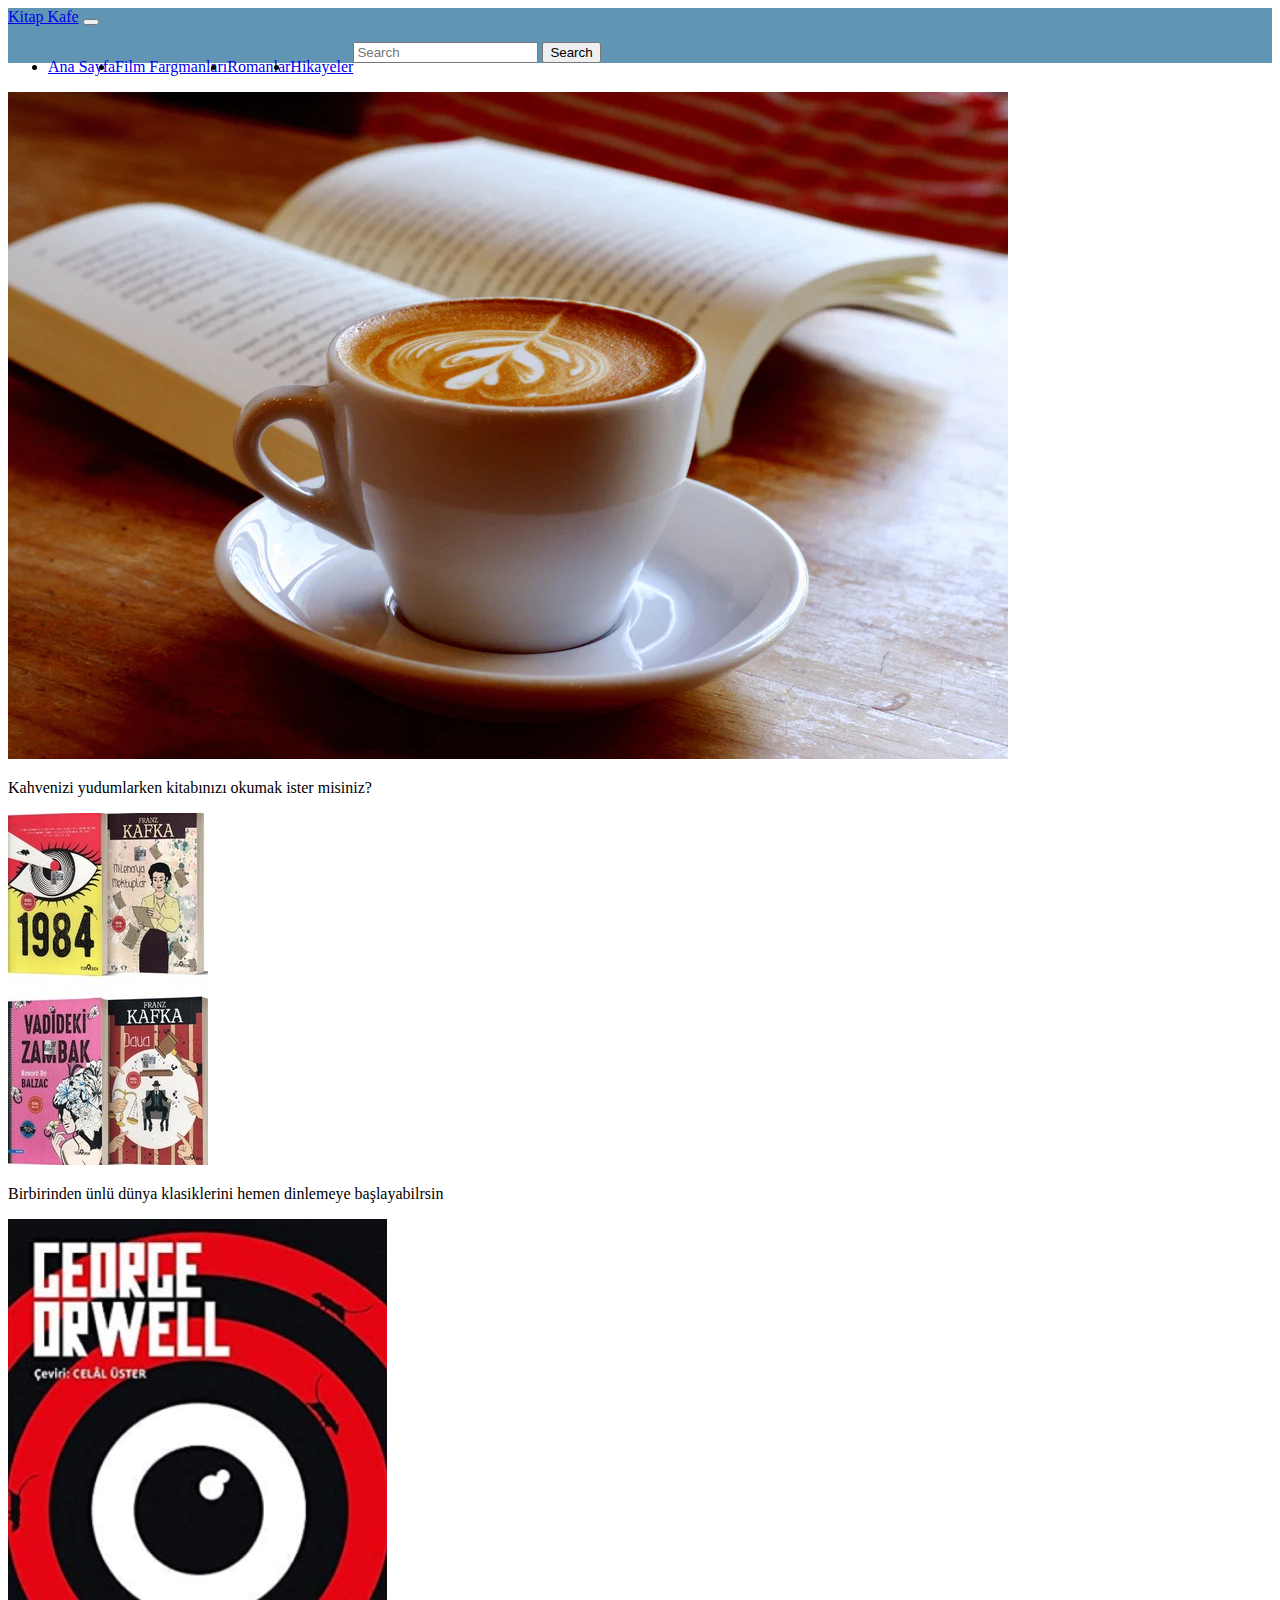
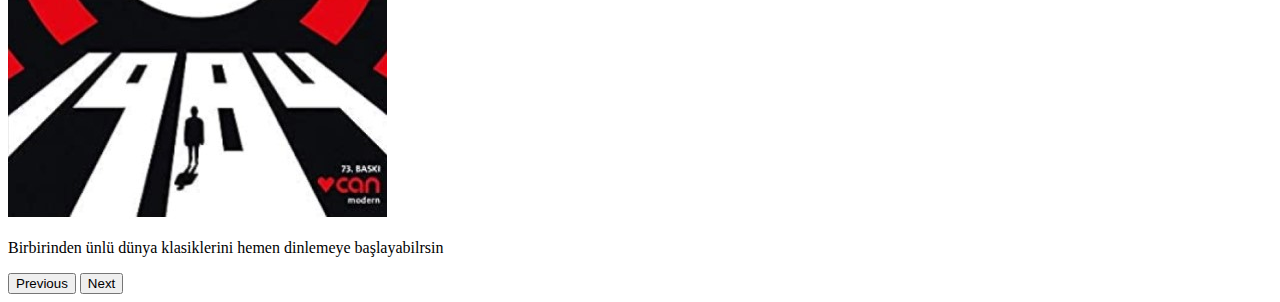
<file: index.html>
<!doctype html>
<html lang="en">
  <head>
    <meta charset="utf-8">
    <meta name="viewport" content="width=device-width, initial-scale=1">
    <title>Kitap Kafe</title>
    <link rel="stylesheet" href="main.css">
    <link href="https://cdn.jsdelivr.net/npm/bootstrap@5.3.0-alpha1/dist/css/bootstrap.min.css" rel="stylesheet" integrity="sha384-GLhlTQ8iRABdZLl6O3oVMWSktQOp6b7In1Zl3/Jr59b6EGGoI1aFkw7cmDA6j6gD" crossorigin="anonymous">
  </head>
  <body>
    <div class="container">
      <div class="row">
          <!--*********************************NavBar start Here*****************-->
        <nav class="navbar navbar-expand-lg" style="background-color: #6096B4;">
            <div class="container-fluid">
              <a class="navbar-brand" href="#">Kitap Kafe</a>
              <button class="navbar-toggler" type="button" data-bs-toggle="collapse" data-bs-target="#navbarTogglerDemo02" aria-controls="navbarTogglerDemo02" aria-expanded="false" aria-label="Toggle navigation">
                <span class="navbar-toggler-icon"></span>
              </button>
              <div class="collapse navbar-collapse" id="navbarTogglerDemo02">
                <ul class="menu navbar-nav me-auto mb-2 mb-lg-0">
                  <li class="nav-item">
                    <a class="nav-link active" aria-current="page" href="#">Ana Sayfa</a>
                  </li>
                  <!--*****************************Filmler Menüsü**********************-->
                  <li class="nav-item">
                    <a class="nav-link" href="film.html">Film Fargmanları</a>
                    <ul class="w-100" width="250px">
                      <li type="none">
                        <a href="./aksiyon.html">Aksiyon</a>
                      </li>
                      <li type="none">
                        <a href="./komedi.html">Komedi</a>
                      </li>
                      <li type="none">
                        <a href="./bilimkurgu.html">Bilim Kurgu</a>
                      </li>
                      <li type="none">
                        <a href="./fantastik.html">Fantastik</a>
                      </li>
                      <li type="none">
                        <a href="./dram.html">Dram</a>
                      </li>
                    </ul>
                  </li>
                  <!--**************************Kitaplar Menüsü***************************-->
                  <li class="nav-item">
                    <a class="nav-link" href="roman.html">Romanlar</a>
                  </li>
                  <li class="nav-item">
                    <a class="nav-link" href="hikaye.html">Hikayeler</a>
                  </li>
                </ul>
                <form class="d-flex" role="search">
                  <input class="form-control me-2" type="search" placeholder="Search" aria-label="Search">
                  <button class="btn btn-outline-success" type="submit">Search</button>
                </form>
              </div>
            </div>
        </nav>
        <!--**********Carousel Start Here***************-->
          <div id="carouselExampleInterval" class="carousel slide mt-1" data-bs-ride="carousel">
            <div class="carousel-inner">
              <div class="carousel-item active" data-bs-interval="2000">
                <img class= "caroseul-img" src="./images/kitap.webp" class="d-block w-100" alt="img-1">
                <p>Kahvenizi yudumlarken kitabınızı okumak ister misiniz?</p>
              </div>
              <div class="carousel-item" data-bs-interval="2000">
                <img class= "caroseul-img" src="./images/img-2.jpg" class="d-block w-100" alt="img-2">
                <p>Birbirinden ünlü dünya klasiklerini hemen dinlemeye başlayabilrsin</p>
              </div>
              <div class="carousel-item">
                <img class= "caroseul-img" src="./images/1984.jpg" class="d-block w-100" alt="img-3">
                <p>Birbirinden ünlü dünya klasiklerini hemen dinlemeye başlayabilrsin</p>
              </div>
            </div>
            <button class="carousel-control-prev" type="button" data-bs-target="#carouselExampleInterval" data-bs-slide="prev">
              <span class="carousel-control-prev-icon" aria-hidden="true"></span>
              <span class="visually-hidden">Previous</span>
            </button>
            <button class="carousel-control-next" type="button" data-bs-target="#carouselExampleInterval" data-bs-slide="next">
              <span class="carousel-control-next-icon" aria-hidden="true"></span>
              <span class="visually-hidden">Next</span>
            </button>
          </div>
          <!--*************************Carousel Finish-->   
    </div>
    </div>
    
    <script src="https://cdn.jsdelivr.net/npm/bootstrap@5.3.0-alpha1/dist/js/bootstrap.bundle.min.js" integrity="sha384-w76AqPfDkMBDXo30jS1Sgez6pr3x5MlQ1ZAGC+nuZB+EYdgRZgiwxhTBTkF7CXvN" crossorigin="anonymous"></script>
  </body>
</html>
</file>
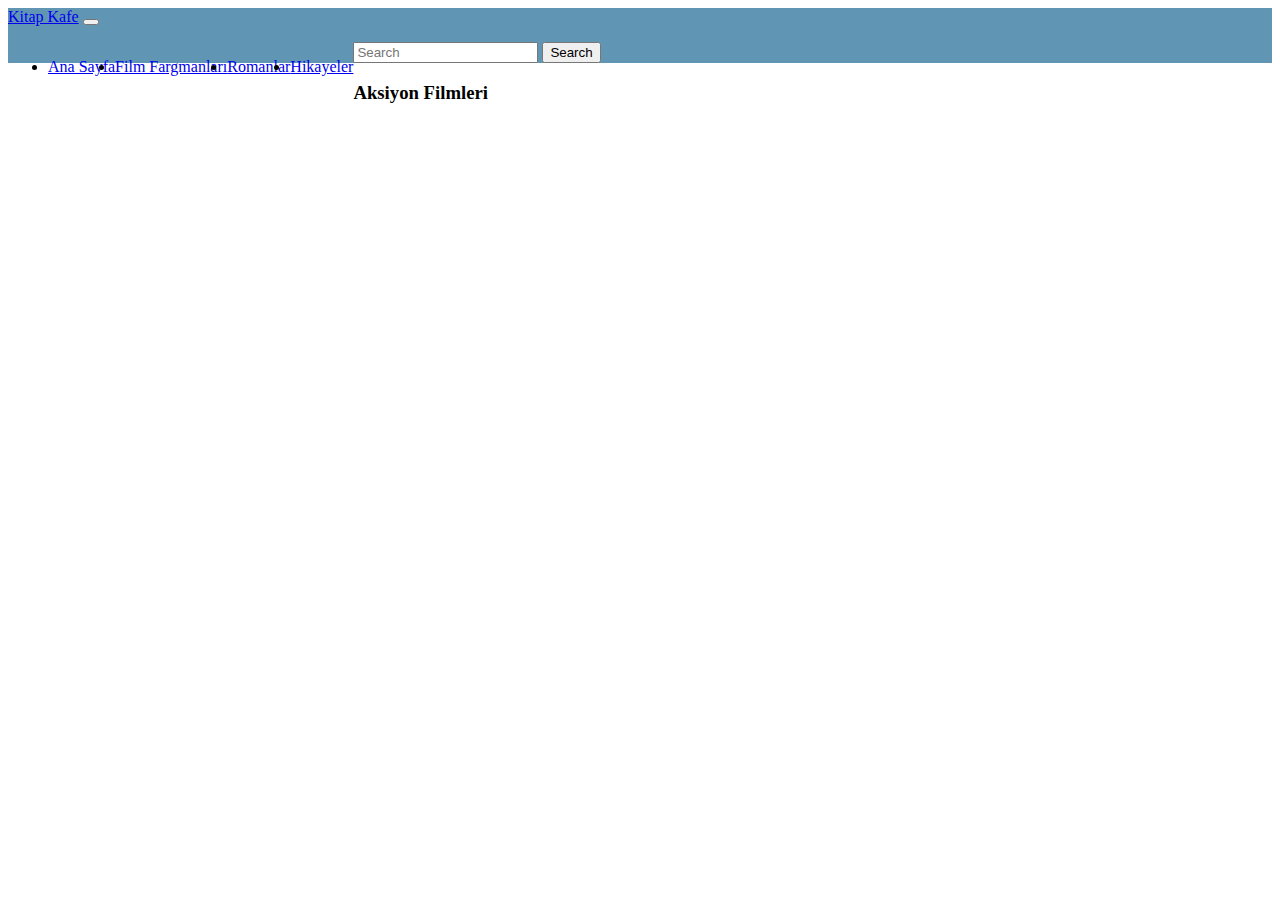
<file: aksiyon.html>
<!doctype html>
<html lang="en">
  <head>
    <meta charset="utf-8">
    <meta name="viewport" content="width=device-width, initial-scale=1">
    <title>Aksiyon</title>
    <link rel="stylesheet" href="main.css">
    <link href="https://cdn.jsdelivr.net/npm/bootstrap@5.3.0-alpha1/dist/css/bootstrap.min.css" rel="stylesheet" integrity="sha384-GLhlTQ8iRABdZLl6O3oVMWSktQOp6b7In1Zl3/Jr59b6EGGoI1aFkw7cmDA6j6gD" crossorigin="anonymous">
  </head>
  <body>
    <!--*************************NavBar start Here*****************-->
    <nav class="navbar navbar-expand-lg" style="background-color: #6096B4;">
      <div class="container-fluid">
        <a class="navbar-brand" href="index.html">Kitap Kafe</a>
        <button class="navbar-toggler" type="button" data-bs-toggle="collapse" data-bs-target="#navbarTogglerDemo02" aria-controls="navbarTogglerDemo02" aria-expanded="false" aria-label="Toggle navigation">
          <span class="navbar-toggler-icon"></span>
        </button>
        <div class="collapse navbar-collapse" id="navbarTogglerDemo02">
          <ul class="menu navbar-nav me-auto mb-2 mb-lg-0">
            <li class="nav-item">
              <a class="nav-link active" aria-current="page" href="index.html">Ana Sayfa</a>
            </li>
            <!--*****************************Filmler Menüsü**********************-->
            <li class="nav-item">
              <a class="nav-link" href="film.html">Film Fargmanları</a>
              <ul class="w-100" width="250px">
                <li type="none">
                  <a href="./aksiyon.html">Aksiyon</a>
                </li>
                <li type="none">
                  <a href="./komedi.html">Komedi</a>
                </li>
                <li type="none">
                  <a href="./bilimkurgu.html">Bilim Kurgu</a>
                </li>
                <li type="none">
                  <a href="./fantastik.html">Fantastik</a>
                </li>
                <li type="none">
                  <a href="./dram.html">Dram</a>
                </li>
              </ul>
            </li>
            <!--**************************Kitaplar Menüsü***************************-->
            <li class="nav-item">
              <a class="nav-link" href="roman.html">Romanlar</a>
            </li>
            <li class="nav-item">
              <a class="nav-link" href="hikaye.html">Hikayeler</a>
            </li>
          </ul>
          <form class="d-flex" role="search">
            <input class="form-control me-2" type="search" placeholder="Search" aria-label="Search">
            <button class="btn btn-outline-success" type="submit">Search</button>
          </form>
        </div>
      </div>
  </nav>
    <header>
        <h3>Aksiyon Filmleri</h3>
    </header>
    <h1></h1>
    <script src="https://cdn.jsdelivr.net/npm/bootstrap@5.3.0-alpha1/dist/js/bootstrap.bundle.min.js" integrity="sha384-w76AqPfDkMBDXo30jS1Sgez6pr3x5MlQ1ZAGC+nuZB+EYdgRZgiwxhTBTkF7CXvN" crossorigin="anonymous"></script>
  </body>
</html>
</file>
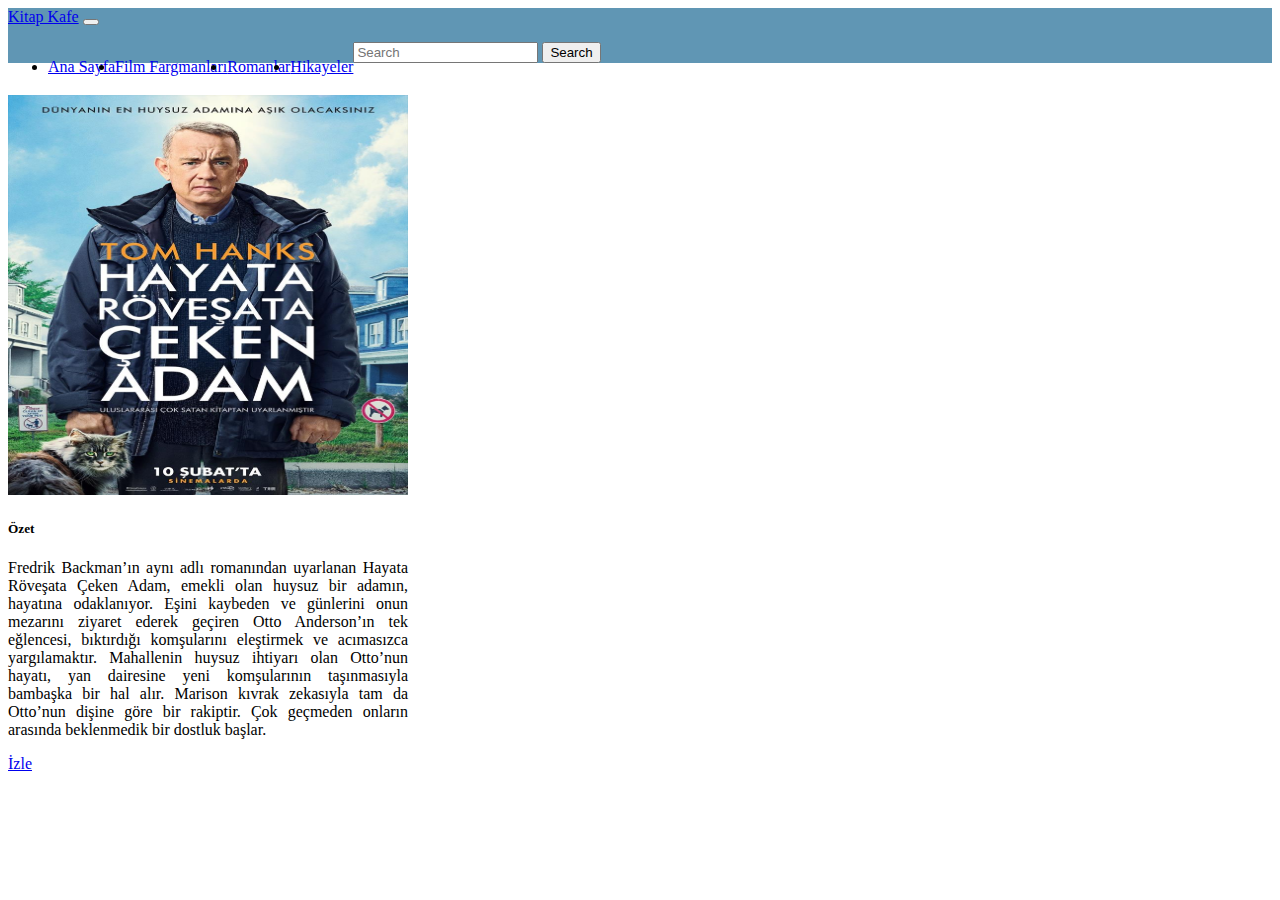
<file: dram.html>
<!doctype html>
<html lang="en">
  <head>
    <meta charset="utf-8">
    <meta name="viewport" content="width=device-width, initial-scale=1">
    <link rel="stylesheet" href="main.css">
    <title>Dram</title>
    <link href="https://cdn.jsdelivr.net/npm/bootstrap@5.3.0-alpha1/dist/css/bootstrap.min.css" rel="stylesheet" integrity="sha384-GLhlTQ8iRABdZLl6O3oVMWSktQOp6b7In1Zl3/Jr59b6EGGoI1aFkw7cmDA6j6gD" crossorigin="anonymous">
  </head>
  <body>
    <!--*************************NavBar start Here*****************-->
    <nav class="navbar navbar-expand-lg" style="background-color: #6096B4;">
      <div class="container-fluid">
        <a class="navbar-brand" href="index.html">Kitap Kafe</a>
        <button class="navbar-toggler" type="button" data-bs-toggle="collapse" data-bs-target="#navbarTogglerDemo02" aria-controls="navbarTogglerDemo02" aria-expanded="false" aria-label="Toggle navigation">
          <span class="navbar-toggler-icon"></span>
        </button>
        <div class="collapse navbar-collapse" id="navbarTogglerDemo02">
          <ul class="menu navbar-nav me-auto mb-2 mb-lg-0">
            <li class="nav-item">
              <a class="nav-link active" aria-current="page" href="index.html">Ana Sayfa</a>
            </li>
            <!--*****************************Filmler Menüsü**********************-->
            <li class="nav-item">
              <a class="nav-link" href="film.html">Film Fargmanları</a>
              <ul class="w-100" width="250px">
                <li type="none">
                  <a href="./aksiyon.html">Aksiyon</a>
                </li>
                <li type="none">
                  <a href="./komedi.html">Komedi</a>
                </li>
                <li type="none">
                  <a href="./bilimkurgu.html">Bilim Kurgu</a>
                </li>
                <li type="none">
                  <a href="./fantastik.html">Fantastik</a>
                </li>
                <li type="none">
                  <a href="./dram.html">Dram</a>
                </li>
              </ul>
            </li>
            <!--**************************Kitaplar Menüsü***************************-->
            <li class="nav-item">
              <a class="nav-link" href="roman.html">Romanlar</a>
            </li>
            <li class="nav-item">
              <a class="nav-link" href="hikaye.html">Hikayeler</a>
            </li>
          </ul>
          <form class="d-flex" role="search">
            <input class="form-control me-2" type="search" placeholder="Search" aria-label="Search">
            <button class="btn btn-outline-success" type="submit">Search</button>
          </form>
        </div>
      </div>
  </nav>
    <div class="container">
      <div class="row">
        <!--****************************Birinci Film****************************-->
        <div class="card col-sm-4" style="width: 25rem;">
          <img class="item-img img-thumbnail" src="./images/filmler/hay_rov_cek_adam.jpg" class="card-img-top" alt="hayata-rovasata-ceken-adam-img">
          <div class="card-body">
            <div class="explanation">
              <h5 class="card-title text-center">Özet</h5>
              <p class="card-text text-center">Fredrik Backman’ın aynı adlı romanından uyarlanan Hayata Röveşata Çeken Adam, emekli olan huysuz bir adamın, hayatına odaklanıyor. Eşini kaybeden ve günlerini onun mezarını ziyaret ederek geçiren Otto Anderson’ın tek eğlencesi, bıktırdığı komşularını eleştirmek ve acımasızca yargılamaktır. Mahallenin huysuz ihtiyarı olan Otto’nun hayatı, yan dairesine yeni komşularının taşınmasıyla bambaşka bir hal alır. Marison kıvrak zekasıyla tam da Otto’nun dişine göre bir rakiptir. Çok geçmeden onların arasında beklenmedik bir dostluk başlar.</p>
            </div>
            <a href="hayata_rov_cek_adam.html" class="btn btn-primary my-3">İzle</a>
          </div>
        </div>
      </div>
    </div>

    <script src="https://cdn.jsdelivr.net/npm/bootstrap@5.3.0-alpha1/dist/js/bootstrap.bundle.min.js" integrity="sha384-w76AqPfDkMBDXo30jS1Sgez6pr3x5MlQ1ZAGC+nuZB+EYdgRZgiwxhTBTkF7CXvN" crossorigin="anonymous"></script>
  </body>
</html>
</file>
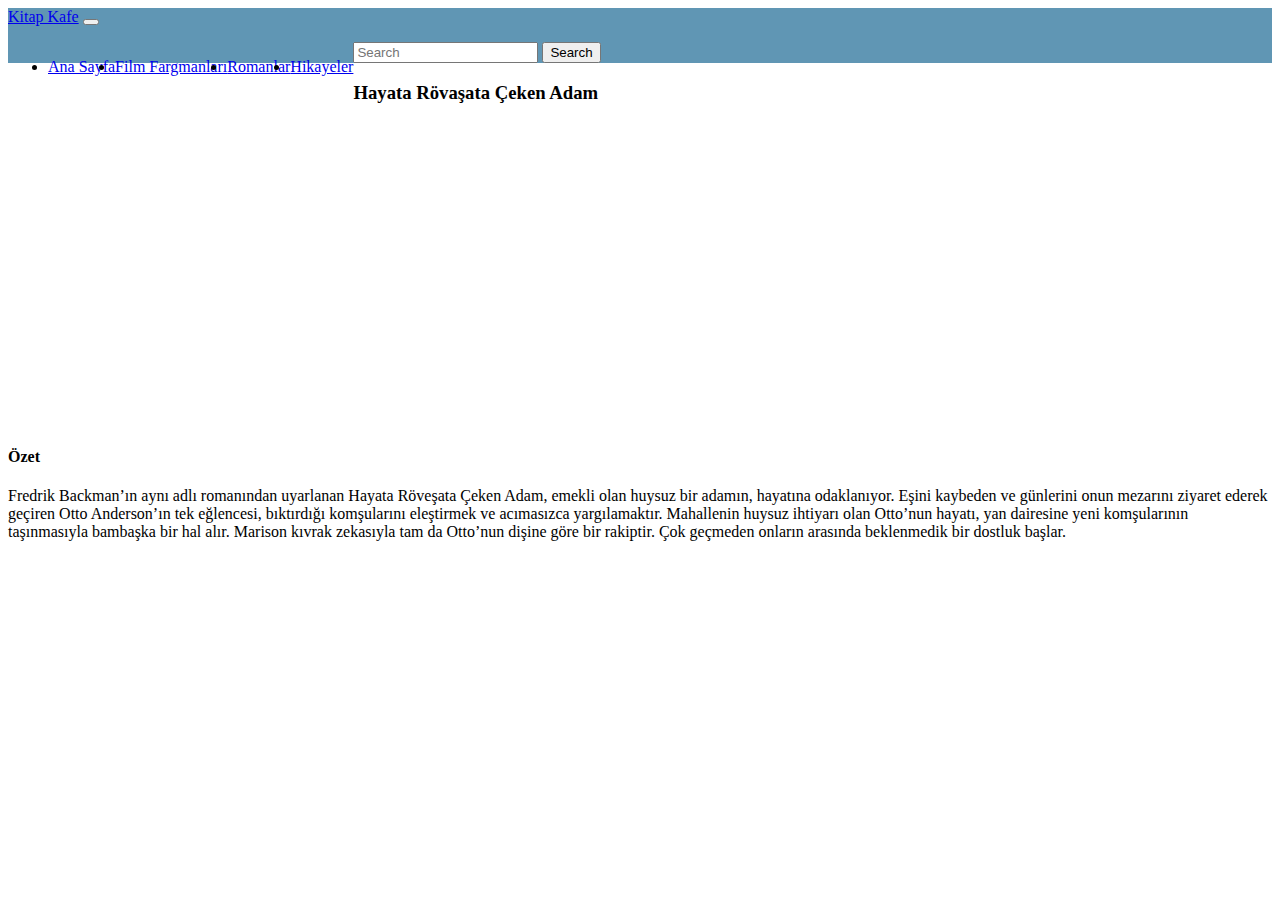
<file: hayata_rov_cek_adam.html>
<!doctype html>
<html lang="en">
  <head>
    <meta charset="utf-8">
    <meta name="viewport" content="width=device-width, initial-scale=1">
    <title>Hayata Rövaşata Çeken Adam</title>
    <link rel="stylesheet" href="main.css">
    <link href="https://cdn.jsdelivr.net/npm/bootstrap@5.3.0-alpha1/dist/css/bootstrap.min.css" rel="stylesheet" integrity="sha384-GLhlTQ8iRABdZLl6O3oVMWSktQOp6b7In1Zl3/Jr59b6EGGoI1aFkw7cmDA6j6gD" crossorigin="anonymous">
  </head>
  <body>
    <!--*************************NavBar start Here*****************-->
    <nav class="navbar navbar-expand-lg" style="background-color: #6096B4;">
      <div class="container-fluid">
        <a class="navbar-brand" href="index.html">Kitap Kafe</a>
        <button class="navbar-toggler" type="button" data-bs-toggle="collapse" data-bs-target="#navbarTogglerDemo02" aria-controls="navbarTogglerDemo02" aria-expanded="false" aria-label="Toggle navigation">
          <span class="navbar-toggler-icon"></span>
        </button>
        <div class="collapse navbar-collapse" id="navbarTogglerDemo02">
          <ul class="menu navbar-nav me-auto mb-2 mb-lg-0">
            <li class="nav-item">
              <a class="nav-link active" aria-current="page" href="index.html">Ana Sayfa</a>
            </li>
            <!--*****************************Filmler Menüsü**********************-->
            <li class="nav-item">
              <a class="nav-link" href="film.html">Film Fargmanları</a>
              <ul class="w-100" width="250px">
                <li type="none">
                  <a href="./aksiyon.html">Aksiyon</a>
                </li>
                <li type="none">
                  <a href="./komedi.html">Komedi</a>
                </li>
                <li type="none">
                  <a href="./bilimkurgu.html">Bilim Kurgu</a>
                </li>
                <li type="none">
                  <a href="./fantastik.html">Fantastik</a>
                </li>
                <li type="none">
                  <a href="./dram.html">Dram</a>
                </li>
              </ul>
            </li>
            <!--**************************Kitaplar Menüsü***************************-->
            <li class="nav-item">
              <a class="nav-link" href="roman.html">Romanlar</a>
            </li>
            <li class="nav-item">
              <a class="nav-link" href="hikaye.html">Hikayeler</a>
            </li>
          </ul>
          <form class="d-flex" role="search">
            <input class="form-control me-2" type="search" placeholder="Search" aria-label="Search">
            <button class="btn btn-outline-success" type="submit">Search</button>
          </form>
        </div>
      </div>
  </nav>
  <!--******************************Content Start Here****************************-->
    <div class="container">
        <div class="row">
                <h3 class="my-3 text-center">Hayata Rövaşata Çeken Adam</h3>
                <iframe  width= "380px" height= "300px" src="https://www.youtube.com/embed/CQBffFDuXyg" title="YouTube video player" frameborder="0" allow="accelerometer; autoplay; clipboard-write; encrypted-media; gyroscope; picture-in-picture; web-share" allowfullscreen></iframe>
            
        </div>
        <div class="row">
                <div class="w-100">
                <h4 class="text-center mt-3">Özet</h4>
                <p class="text-center">Fredrik Backman’ın aynı adlı romanından uyarlanan Hayata Röveşata Çeken Adam, emekli olan huysuz bir adamın, hayatına odaklanıyor. Eşini kaybeden ve günlerini onun mezarını ziyaret ederek geçiren Otto Anderson’ın tek eğlencesi, bıktırdığı komşularını eleştirmek ve acımasızca yargılamaktır. Mahallenin huysuz ihtiyarı olan Otto’nun hayatı, yan dairesine yeni komşularının taşınmasıyla bambaşka bir hal alır. Marison kıvrak zekasıyla tam da Otto’nun dişine göre bir rakiptir. Çok geçmeden onların arasında beklenmedik bir dostluk başlar.</p>
                </div>
        </div>        
    </div>    
    <script src="https://cdn.jsdelivr.net/npm/bootstrap@5.3.0-alpha1/dist/js/bootstrap.bundle.min.js" integrity="sha384-w76AqPfDkMBDXo30jS1Sgez6pr3x5MlQ1ZAGC+nuZB+EYdgRZgiwxhTBTkF7CXvN" crossorigin="anonymous"></script>
  </body>
</html>
</file>
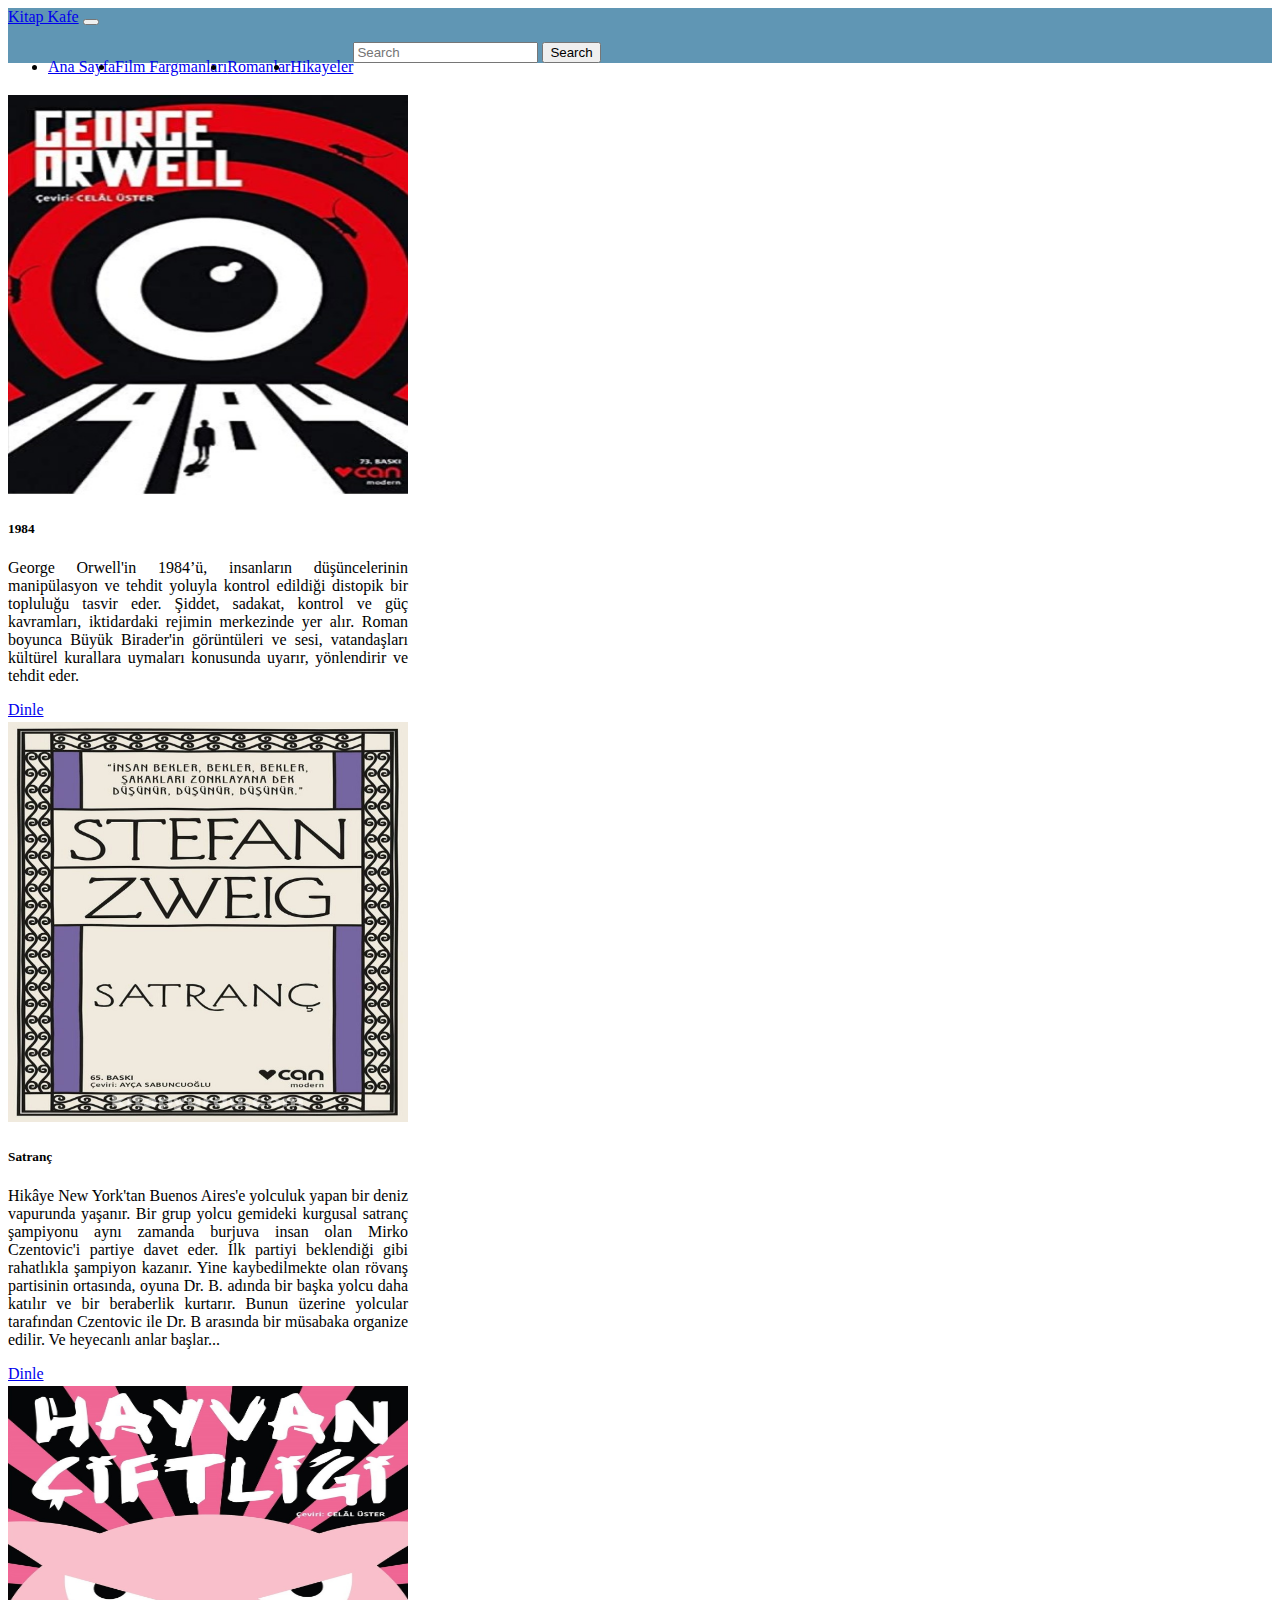
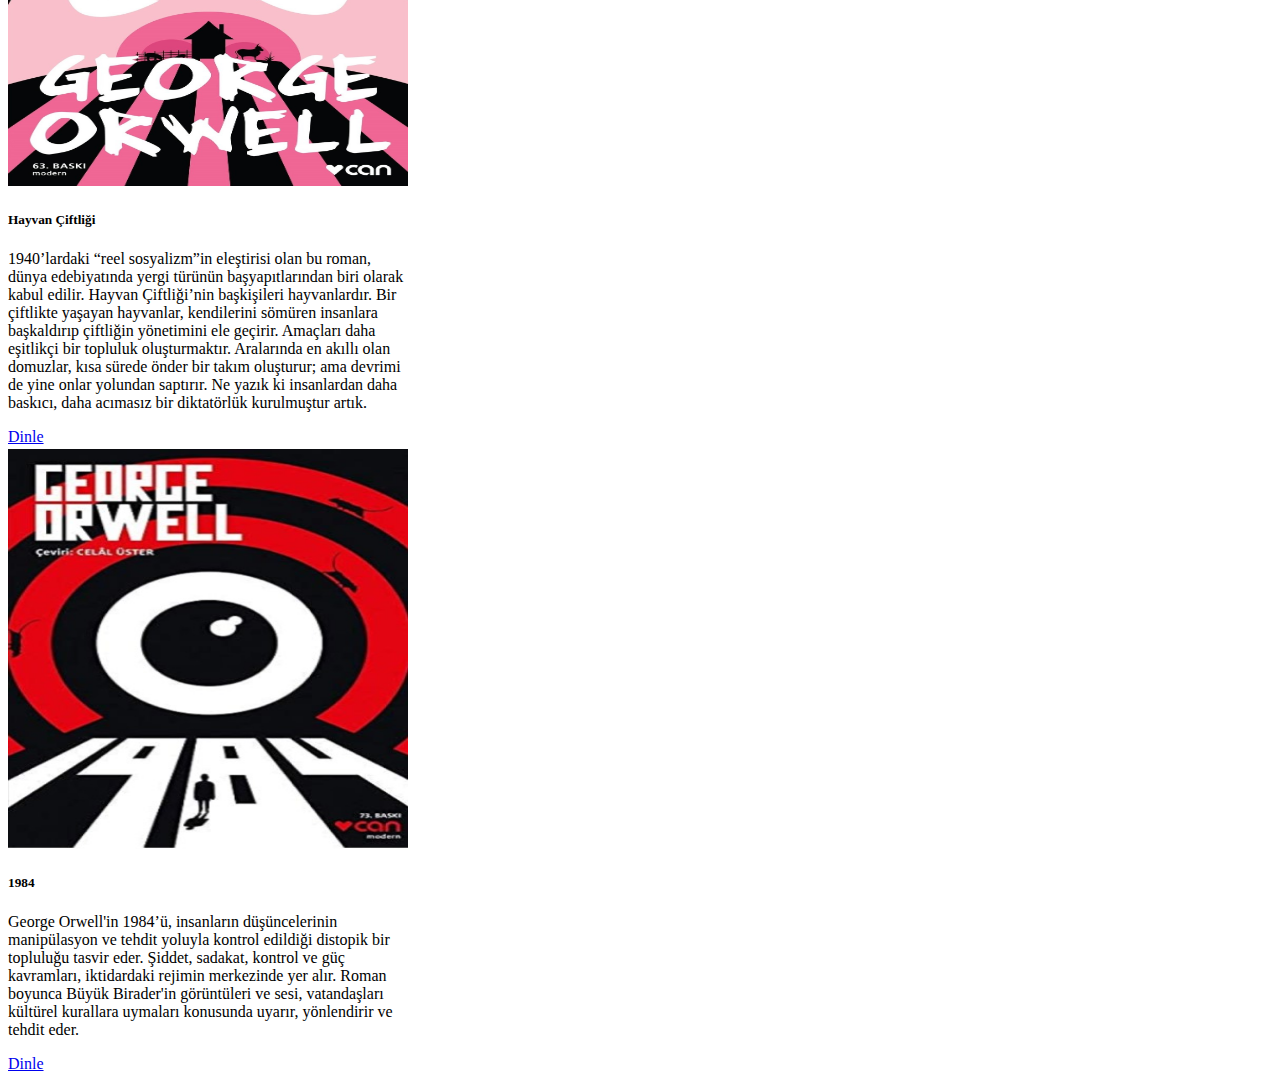
<file: roman.html>
<!doctype html>
<html lang="en">
  <head>
    <meta charset="utf-8">
    <meta name="viewport" content="width=device-width, initial-scale=1">
    <link rel="stylesheet" href="main.css">
    <title>Romanlar</title>
    <link href="https://cdn.jsdelivr.net/npm/bootstrap@5.3.0-alpha1/dist/css/bootstrap.min.css" rel="stylesheet" integrity="sha384-GLhlTQ8iRABdZLl6O3oVMWSktQOp6b7In1Zl3/Jr59b6EGGoI1aFkw7cmDA6j6gD" crossorigin="anonymous">
  </head>
  <body>
    <!--*************************NavBar start Here*****************-->
    <nav class="navbar navbar-expand-lg" style="background-color: #6096B4;">
      <div class="container-fluid">
        <a class="navbar-brand" href="index.html">Kitap Kafe</a>
        <button class="navbar-toggler" type="button" data-bs-toggle="collapse" data-bs-target="#navbarTogglerDemo02" aria-controls="navbarTogglerDemo02" aria-expanded="false" aria-label="Toggle navigation">
          <span class="navbar-toggler-icon"></span>
        </button>
        <div class="collapse navbar-collapse" id="navbarTogglerDemo02">
          <ul class="menu navbar-nav me-auto mb-2 mb-lg-0">
            <li class="nav-item">
              <a class="nav-link active" aria-current="page" href="index.html">Ana Sayfa</a>
            </li>
            <!--*****************************Filmler Menüsü**********************-->
            <li class="nav-item">
              <a class="nav-link" href="film.html">Film Fargmanları</a>
              <ul class="w-100" width="250px">
                <li type="none">
                  <a href="./aksiyon.html">Aksiyon</a>
                </li>
                <li type="none">
                  <a href="./komedi.html">Komedi</a>
                </li>
                <li type="none">
                  <a href="./bilimkurgu.html">Bilim Kurgu</a>
                </li>
                <li type="none">
                  <a href="./fantastik.html">Fantastik</a>
                </li>
                <li type="none">
                  <a href="./dram.html">Dram</a>
                </li>
              </ul>
            </li>
            <!--**************************Kitaplar Menüsü***************************-->
            <li class="nav-item">
              <a class="nav-link" href="roman.html">Romanlar</a>
            </li>
            <li class="nav-item">
              <a class="nav-link" href="hikaye.html">Hikayeler</a>
            </li>
          </ul>
          <form class="d-flex" role="search">
            <input class="form-control me-2" type="search" placeholder="Search" aria-label="Search">
            <button class="btn btn-outline-success" type="submit">Search</button>
          </form>
        </div>
      </div>
  </nav>
      <!--******************Content Start Here***************-->
      <div class="container">
        <div class="row">
          <!--***********************Birinci Kitap**********************-->
          <div class="card col-sm-4" style="width: 25rem;">
            <img class="item-img img-thumbnail" src="./images/1984.jpg" class="card-img-top" alt="1984-img">
            <div class="card-body">
              <div class="explanation">
                <h5 class="card-title text-center">1984</h5>
                <p class="card-text text-center">George Orwell'in 1984’ü, insanların düşüncelerinin manipülasyon ve tehdit yoluyla kontrol edildiği distopik bir topluluğu tasvir eder. Şiddet, sadakat, kontrol ve güç kavramları, iktidardaki rejimin merkezinde yer alır. Roman boyunca Büyük Birader'in görüntüleri ve sesi, vatandaşları kültürel kurallara uymaları konusunda uyarır, yönlendirir ve tehdit eder.</p>
                <a href="1984.html" class="btn btn-primary my-3">Dinle</a>
              </div>
              
            </div>
          </div>
          <!--***************************İkinci Kitap**********************-->
          <div class="card col-sm-4" style="width: 25rem;">
            <img class="item-img img-thumbnail" src="./images/satranc.jpg" class="card-img-top" alt="satranc-img">
            <div class="card-body">
              <div class="explanation">
                <h5 class="card-title text-center">Satranç</h5>
                <p class="card-text text-center">Hikâye New York'tan Buenos Aires'e yolculuk yapan bir deniz vapurunda yaşanır. Bir grup yolcu gemideki kurgusal satranç şampiyonu aynı zamanda burjuva insan olan Mirko Czentovic'i partiye davet eder. İlk partiyi beklendiği gibi rahatlıkla şampiyon kazanır. Yine kaybedilmekte olan rövanş partisinin ortasında, oyuna Dr. B. adında bir başka yolcu daha katılır ve bir beraberlik kurtarır. Bunun üzerine yolcular tarafından Czentovic ile Dr. B arasında bir müsabaka organize edilir. Ve heyecanlı anlar başlar...</p>
              </div>
              <a href="#" class="btn btn-primary my-3">Dinle</a>
            </div>
          </div>
          <!--***************************Üçüncü Kitap**********************-->
          <div class="card col-sm-4" style="width: 25rem;">
            <img class="item-img img-thumbnail" src="./images/hayvan_ciftligi.jpg" class="card-img-top" alt="hayvan-ciftligi-img">
            <div class="card-body">
              <h5 class="card-title text-center">Hayvan Çiftliği</h5>
              <p class="card-text  text-center">1940’lardaki “reel sosyalizm”in eleştirisi olan bu roman, dünya edebiyatında yergi türünün başyapıtlarından biri olarak kabul edilir. Hayvan Çiftliği’nin başkişileri hayvanlardır. Bir çiftlikte yaşayan hayvanlar, kendilerini sömüren insanlara başkaldırıp çiftliğin yönetimini ele geçirir. Amaçları daha eşitlikçi bir topluluk oluşturmaktır. Aralarında en akıllı olan domuzlar, kısa sürede önder bir takım oluşturur; ama devrimi de yine onlar yolundan saptırır. Ne yazık ki insanlardan daha baskıcı, daha acımasız bir diktatörlük kurulmuştur artık.</p>
            <a href="hayvanCiftligi.html" class="btn btn-primary my-3">Dinle</a>
            </div>
          </div>
          <!--***************************Dördüncü Kitap**********************-->
          <div class="card col-sm-4" style="width: 25rem;">
            <img class="item-img img-thumbnail" src="./images/1984.jpg" class="card-img-top" alt="...">
            <div class="card-body">
              <h5 class="card-title text-center">1984</h5>
              <p class="card-text  text-center">George Orwell'in 1984’ü, insanların düşüncelerinin manipülasyon ve tehdit yoluyla kontrol edildiği distopik bir topluluğu tasvir eder. Şiddet, sadakat, kontrol ve güç kavramları, iktidardaki rejimin merkezinde yer alır. Roman boyunca Büyük Birader'in görüntüleri ve sesi, vatandaşları kültürel kurallara uymaları konusunda uyarır, yönlendirir ve tehdit eder.</p>
            <a href="#" class="btn btn-primary my-3">Dinle</a>
            </div>
          </div>
        </div>
      </div>
    </div>
    <script src="https://cdn.jsdelivr.net/npm/bootstrap@5.3.0-alpha1/dist/js/bootstrap.bundle.min.js" integrity="sha384-w76AqPfDkMBDXo30jS1Sgez6pr3x5MlQ1ZAGC+nuZB+EYdgRZgiwxhTBTkF7CXvN" crossorigin="anonymous"></script>
  </body>
</html>
</file>
<file: main.css>
/* 
.caroseul-img{
    width:600px;
    height: 600px;
    object-fit: fill;
}
*/
.item-img{
    width: 400px;
    height: 400px;
    object-fit: fill;
    margin-top: 3px;
    margin-right: 3px;
}

.explanation{
    width: auto;
    height: auto;
    text-align: justify;
}

ul.menu>li.nav-item>a{
    display: block;
}

ul.menu>li.nav-item {
    float: left;
    position: relative;
    line-height: 50px;
}

ul.menu ul{
    background-color: #6096B4;
    width: 150px;
    position: absolute;
    /*Buradaki top değeri aşağıdaki hover kısmında değişecek.*/
    top: 30px;
    left: 0;
    opacity: 0;
    visibility: hidden;
    transition: 250ms all;
}

ul.menu ul li a{
    display: block;
    color: black;
    text-decoration: none;
}

ul.menu li a:hover{
    opacity: .6;
    color: aliceblue;
}

ul.menu >li:hover ul{
    /*Burada top değeri 50 ye çıkartıyoruz ki aşağıya doğru açılıyor gibi görünsün*/
    top: 50px;
    opacity: 1;
    visibility: visible;
    z-index: 1;
}

ul.menu ul li a:hover{
    opacity: 0.8;
    color: white;
    transition: 250ms all;
}
</file>
